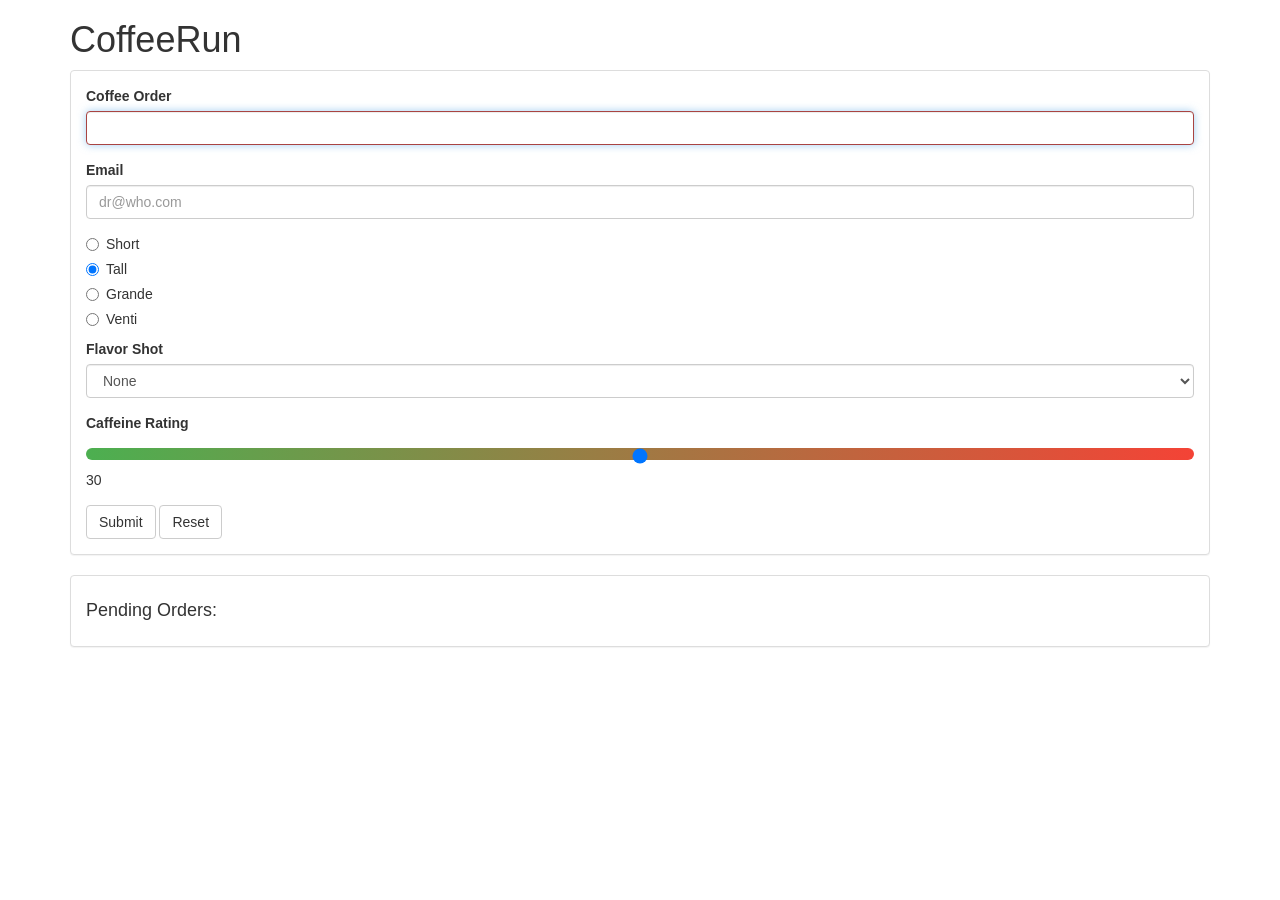
<file: index.html>
<!DOCTYPE HTML>
<html>

<head>
    <meta charset utf="8">
    <title>coffeerun</title>
    <link rel="stylesheet" href="stylesheets/styles.css">
    <link rel="stylesheet" href="https://cdnjs.cloudflare.com/ajax/libs/twitter-bootstrap/3.3.6/css/bootstrap.min.css">
    <style>
     form :focus:required:invalid{
       border-color: #a94442;
     }
    </style>

</head>

<body class="container">
    <header>
        <h1>CoffeeRun</h1>
    </header>
    <section>
        <div class="panel panel-default">
            <div class="panel-body">
                <form data-coffee-order="form">
                    <div class="form-group">
                        <label for="coffeeOrder">Coffee Order</label>
                        <input class="form-control" name="coffee" id="coffeeOrder" autofocus required pattern="[a-zA-Z\s]+">
                    </div>
                    <div class="form-group">
                        <label for="emailInput">Email</label>
                        <input class="form-control" type="email" name="emailAddress" id="emailInput" value="" placeholder="dr@who.com" required />
                    </div>
                    <div class="radio">
                        <label>
                  <input type="radio" name="size" value="short">Short
                </label>
                    </div>
                    <div class="radio">
                        <label>
                  <input type="radio" name="size" value="tall" checked>Tall
                </label>
                    </div>
                    <div class="radio">
                        <label>
                  <input type="radio" name="size" value="grande">Grande
                </label>
                    </div>
                    <div class="radio">
                        <label>
                  <input type="radio" name="size" value="venti">Venti
                </label>
                    </div>
                    <div class="form-group">
                        <label for="flavorShot">Flavor Shot</label>
                        <select id="flavorShot" class="form-control" name="flavor">
                  <option value="none">None</option>
                  <option value="caramel">Caramel</option>
                  <option value="almond">Almond</option>
                  <option value="mocha">Mocha</option>
                </select>
                    </div>
                    <!--Code for modal Gold Challenge-->
              <div class="modal fade" id="myModal" tabindex="-1" role="dialog" aria-labelledby="myModalLabel">
                <div class="modal-dialog" role="document">
                  <div class="modal-content">
                    <div class="modal-header">
                        <button type="button" class="close" data-dismiss="modal" aria-label="Close"><span aria-hidden="true">&times;</span></button>
                        <h4 class="modal-title" id="myModalLabel">Power Up Option!</h4>
                    </div>
                    <div class="modal-body" style="text-align:center;">
                      <p>Power Up Activated!</p>
                    </div>
                    <div class="modal-footer">
                      <button type="button" class="btn btn-default" data-dismiss="modal">Close</button>
                    </div>
                  </div>
                </div>
              </div>
                    <!--End code for modal challenge-->
                    <div id="slider" class="form-group">
                        <label for="strengthLevel">Caffeine Rating</label>
                        <div class="range-slider">
                            <input type="range" name="strength" class="range-slider__range" value="" min="0" max="100">
                            <span class="range-slider__value">30</span>
                        </div>
                        <!--<input name="strength" type="range" value="30" min="0" max="100">-->
                    </div>
                    <button type="submit" class="btn btn-default">Submit</button>
                    <button type="reset" class="btn btn-default">Reset</button>
                </form>
            </div>
        </div>
        <div class="panel panel-default">
          <div class="panel-body">
            <h4>Pending Orders:</h4>
            <div data-coffee-order="checklist">
            </div>
          </div>
        </div>
    </section>
    <script src="https://cdnjs.cloudflare.com/ajax/libs/jquery/2.1.4/jquery.min.js" charset="utf-8"></script>
    <script src="https://cdnjs.cloudflare.com/ajax/libs/twitter-bootstrap/3.3.7/js/bootstrap.min.js"></script>
    <script src="scripts/validation.js" charset="utf-8"></script>
    <script src="scripts/checklist.js" charset="utf-8"></script>
    <script src="scripts/formhandler.js" charset="utf-8"></script>
    <script src="scripts/remotedatastore.js" charset="utf-8"></script>
    <script src="scripts/datastore.js" charset="utf-8"></script>
    <script src="scripts/truck.js" charset="utf-8"></script>
    <script src="scripts/main.js" charset="utf-8"></script>
</body>

</html>
</file>
<file: stylesheets/styles.css>
input[type=range] {
  -webkit-appearance: none;
  margin: 10px 0;
  width: 100%;
}
input[type=range]:focus {
  outline: none;
}
input[type=range]::-webkit-slider-runnable-track {
  width: 50%;
  height: 12.8px;
  cursor: pointer;
  background: #4CAF50;
  background: -webkit-linear-gradient(to left, #F44336, #4CAF50);
  background: linear-gradient(to left, #F44336, #4CAF50);
  border-radius: 25px;
  border: 0px solid #000101;
}
</file>
